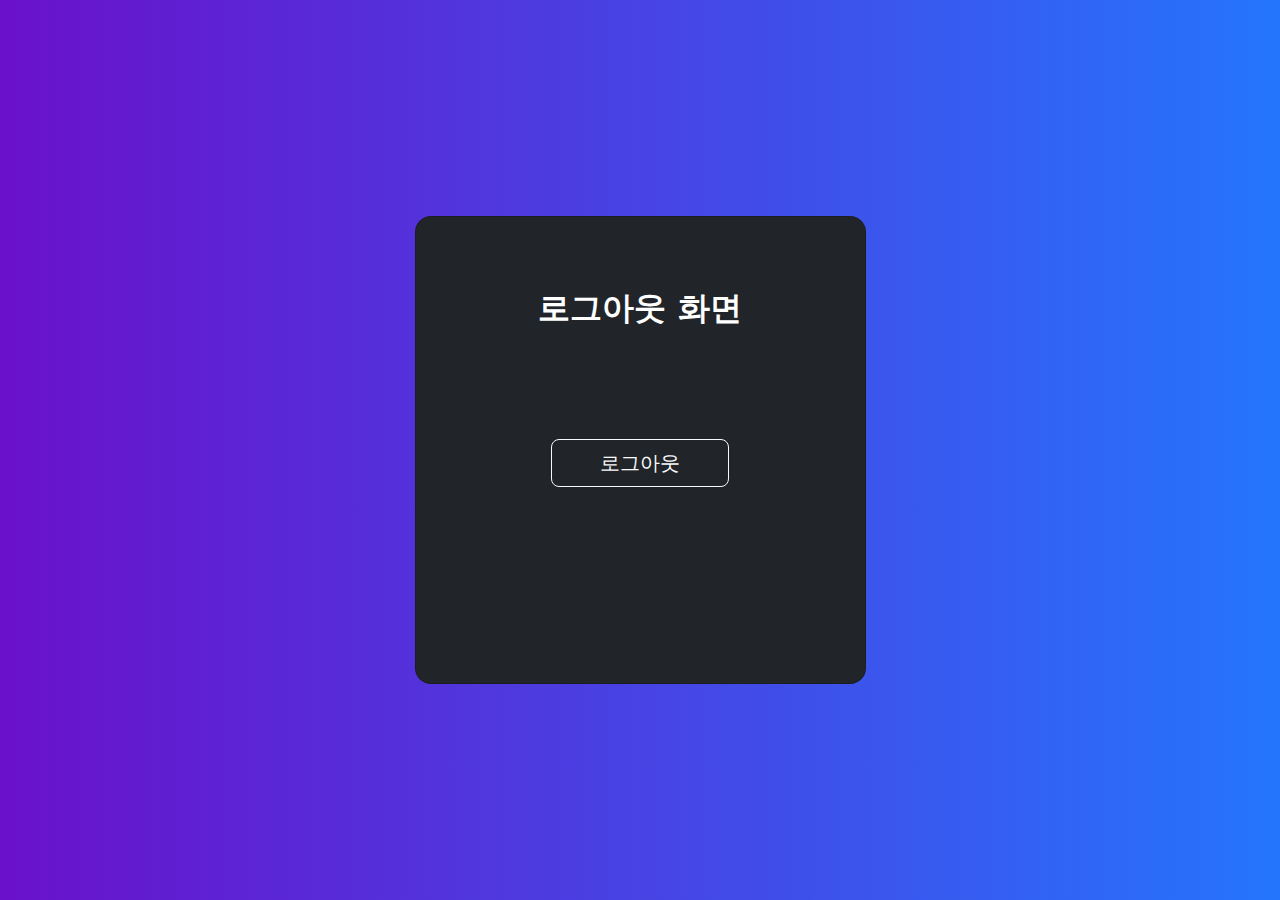
<file: login/logout.html>
<!DOCTYPE html>
<html lang="ko">
<!--이 부분은 주석문입니다. 웹 브라우저는 주석을 화면에 출력하지 않습니다.-->
<html>
    <head>
        <meta charset="UTF-8">
        <meta name="viewport" content="width=device-width, initial-scale=1">
        <title>로그아웃 화면</title>
        <!--bootsrap-->
        <link href="https://cdn.jsdelivr.net/npm/bootstrap@5.3.3/dist/css/bootstrap.min.css" rel="stylesheet" integrity="sha384-QWTKZyjpPEjISv5WaRU9OFeRpok6YctnYmDr5pNlyT2bRjXh0JMhjY6hW+ALEwIH" crossorigin="anonymous">
        <script defer src="https://cdn.jsdelivr.net/npm/bootstrap@5.3.3/dist/js/bootstrap.bundle.min.js" integrity="sha384-YvpcrYf0tY3lHB60NNkmXc5s9fDVZLESaAA55NDzOxhy9GkcIdslK1eN7N6jIeHz" crossorigin="anonymous"></script>
        <!-- css 추가 -->
        <link rel="stylesheet" href="../css/login.css">
    </head>

    <body>
      <section class="vh-100 gradient-custom">
        <div class="container py-5 h-100">
          <div class="row d-flex justify-content-center align-items-center h-100">
            <div class="col-12 col-md-8 col-lg-6 col-xl-5">
              <div class="card bg-dark text-white" style="border-radius: 1rem;">
                <div class="card-body p-5 text-center">
                  <div class="mb-md-5 mt-md-4 pb-5">
                    <!-- form으로 묶기 -->
                    <form method="get" action="../index.html" id="logout_form"> <!-- id="loginForm" 추가-->
                      <h2 class="fw-bold text-uppercase" style="margin-bottom: 7rem;">로그아웃 화면</h2>
                      <button data-mdb-button-init data-mdb-ripple-init class="btn btn-outline-light btn-lg px-5" id="login_btn" type="submit">로그아웃</button>
                    </form>
                    <div class="d-flex justify-content-center text-center mt-4 pt-1">
                      <a href="#!" class="text-white"><i class="fab fa-facebook-f fa-lg"></i></a>
                      <a href="#!" class="text-white"><i class="fab fa-twitter fa-lg mx-4 px-2"></i></a>
                      <a href="#!" class="text-white"><i class="fab fa-google fa-lg"></i></a>
                    </div>
                  </div>
                </div>
              </div>
            </div>
          </div>
        </div>
      </section>
    </body>
</html>
</file>
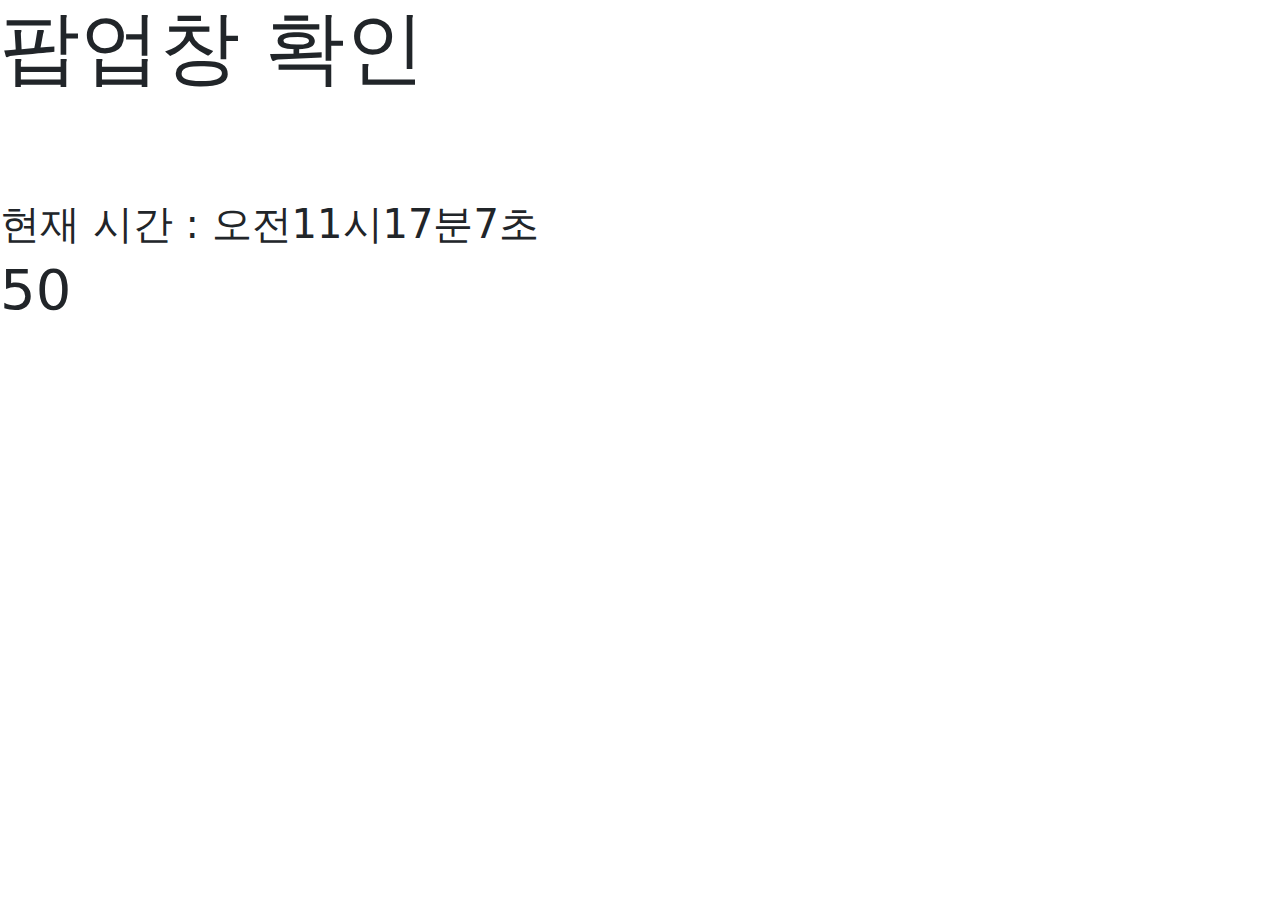
<file: popup/popup.html>
<!DOCTYPE html>
<html>
    <head>
        <meta charset="UTF-8">
        <meta name="viewport" content="width=device-width, initial-scale=1">
        <title>팝업창 테스트</title>
        <script type="text/javascript" defer src="../js/js_popup.js"></script>
        <script type="text/javascript" defer src="../js/js_popup_close.js"></script>
        <link href="https://cdn.jsdelivr.net/npm/bootstrap@5.3.3/dist/css/bootstrap.min.css" rel="stylesheet" integrity="sha384-QWTKZyjpPEjISv5WaRU9OFeRpok6YctnYmDr5pNlyT2bRjXh0JMhjY6hW+ALEwIH" crossorigin="anonymous">
        <script src="https://cdn.jsdelivr.net/npm/bootstrap@5.3.3/dist/js/bootstrap.bundle.min.js" integrity="sha384-YvpcrYf0tY3lHB60NNkmXc5s9fDVZLESaAA55NDzOxhy9GkcIdslK1eN7N6jIeHz" crossorigin="anonymous"></script>
    </head>
    <body onload="show_clock();">
        <h1 class="display-1"><i class="bi bi-alarm"></i>팝업창 확인<br><br></h1>
        <h1 class="dispaly-4"><div id="divClock" class="clock"></div></h1>
        <h1 class="display-4"><div id="Time" class="clock"></div> </h1>
    </body>
</html>
</file>
<file: css/login.css>
.gradient-custom {
    /* fallback for old browsers */
    background: #6a11cb;
    
    /* Chrome 10-25, Safari 5.1-6 */
    background: -webkit-linear-gradient(to right, rgba(106, 17, 203, 1), rgba(37, 117, 252, 1));
    
    /* W3C, IE 10+/ Edge, Firefox 16+, Chrome 26+, Opera 12+, Safari 7+ */
    background: linear-gradient(to right, rgba(106, 17, 203, 1), rgba(37, 117, 252, 1))
    }
</file>
